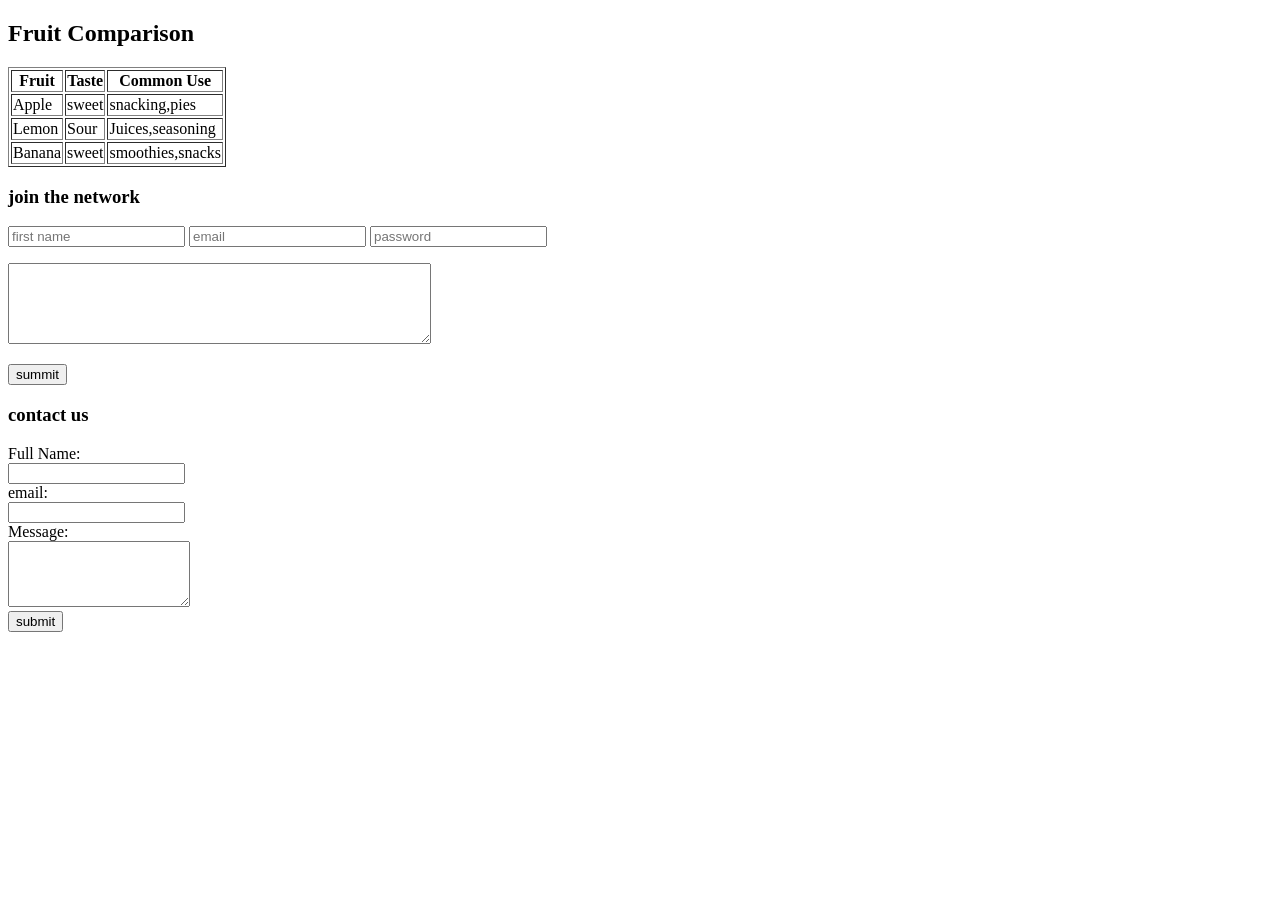
<file: HTML/index.html>
<!DOCTYPE html>
<html lang="en">

<head>
    <meta charset="UTF-8">
    <meta name="viewport" content="width=device-width, initial-scale=1.0">
    <title>Common html</title>
</head>

<body>
    <h2>Fruit Comparison</h2>
    <table border="1">
        <thead>
            <tr>
                <th>Fruit</th>
                <th>Taste</th>
                <th>Common Use</th>
            </tr>
        </thead>
        <tbody>
            <tr>
                <td>Apple</td>
                <td>sweet</td>
                <td>snacking,pies</td>
            </tr>
            <tr>
                <td>Lemon</td>
                <td>Sour</td>
                <td>Juices,seasoning</td>
            </tr>
            <tr>
                <td>Banana</td>
                <td>sweet</td>
                <td>smoothies,snacks</td>
            </tr>
        </tbody>
    </table>
    <!-- Form -->
    <h3>join the network</h3>
    <form action="">
        <input type="text" placeholder="first name" />
        <input type="email" placeholder="email" />
        <input type="password" placeholder="password" />
        <p><textarea name="comment" id="" cols="50" rows="5"></textarea></p>

        <p> <button type="summit">summit</button></p>
    </form>

    <!-- Another way of form -->
    <h3>contact us</h3>
    <form action="" method="post">
        <label for="name">Full Name:</label><br>
        <input type="text" id="name" name="name" required><br>

        <label for="name">email:</label><br>
        <input type="email" id="name" name="email" required><br>
        <label for="message">Message:</label><br>
        <textarea name="message" id="message" rows="4" required></textarea><br>
        <input type="submit" value="submit">



    </form>
</body>

</html>
</file>
